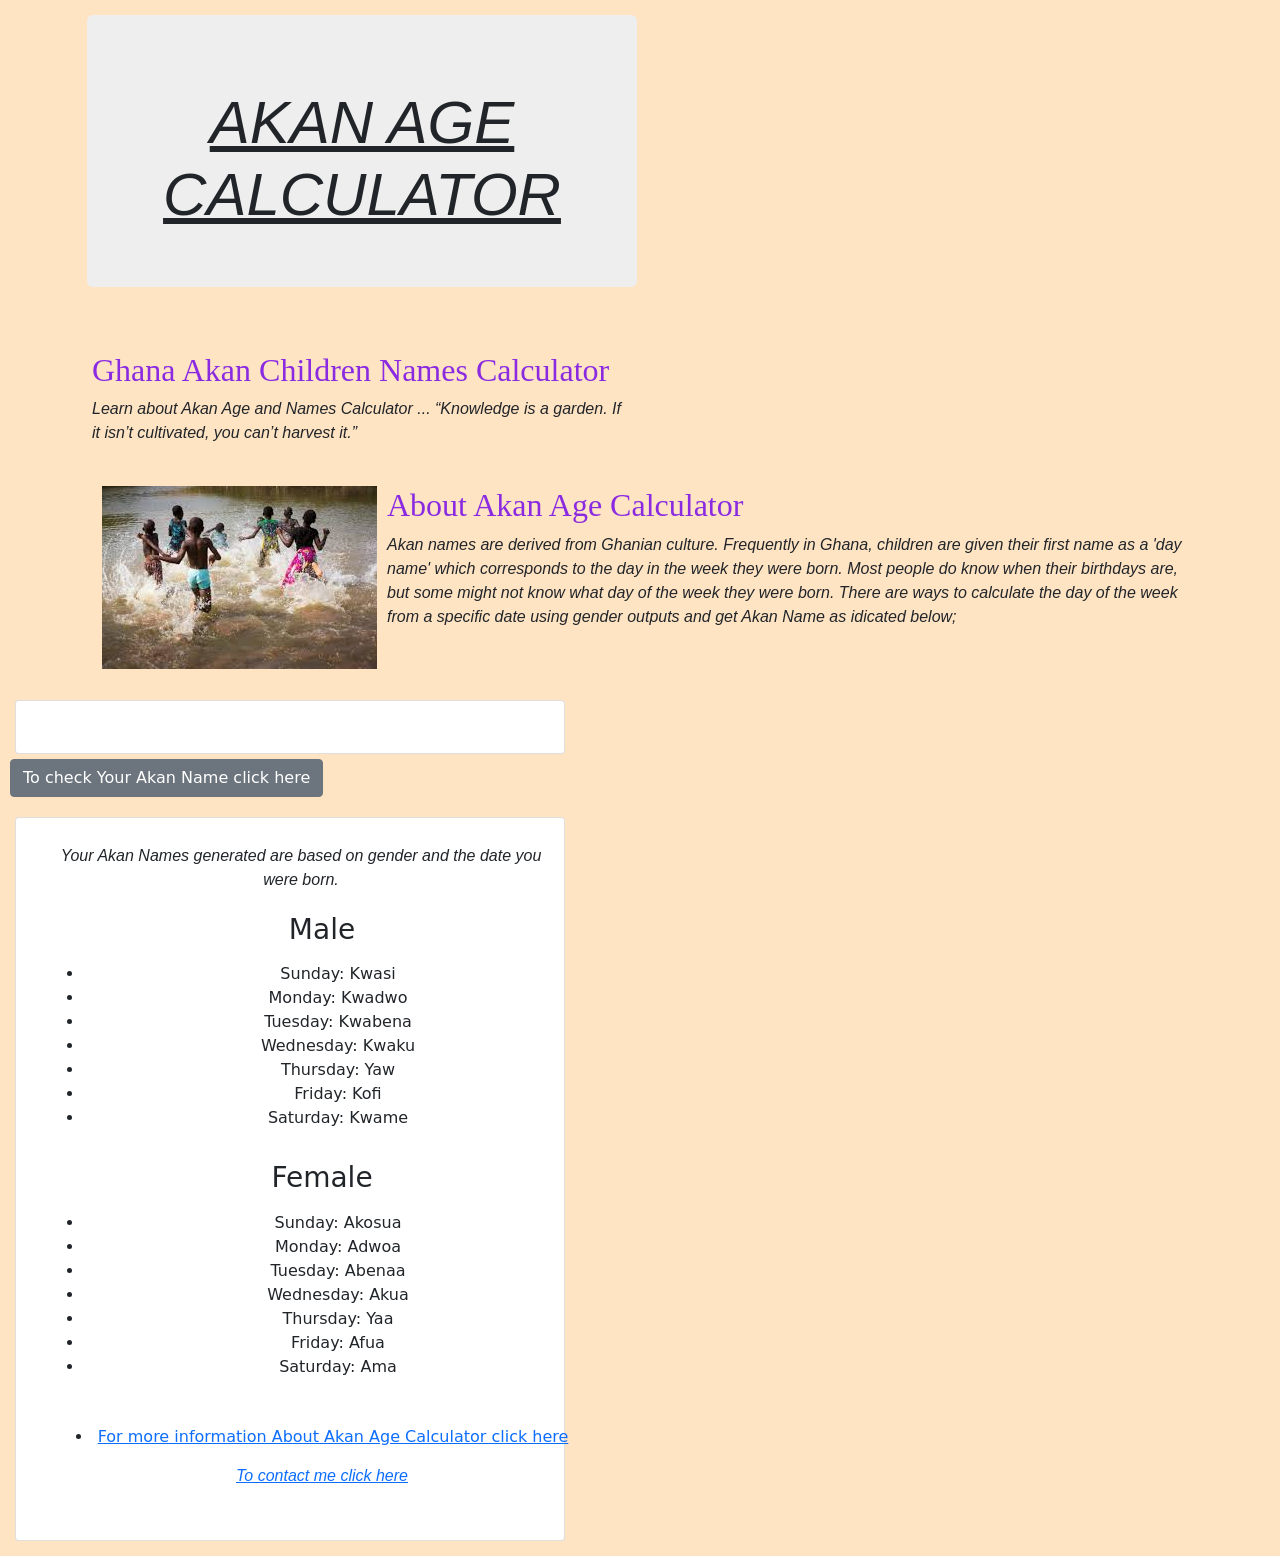
<file: index.html>
<!DOCTYPE html>
<html lang="en">
<head>
    <meta charset="UTF-8">
    <meta http-equiv="X-UA-Compatible" content="IE=edge">
    <meta name="viewport" content="width=device-width, initial-scale=1.0">

    <link rel="stylesheet" href="/bootstrap-5.1.3-dist/css/bootstrap.css"type="text/css"media="all">
    <link rel="stylesheet" href="css/main.css">
   
    <title>Akan Age Calculator</title>
</head>
<body>
  <div class="container">
    <div class="jumbotron">
      <br />
<h1>AKAN AGE CALCULATOR</h1>
</div>
    <br />
    <div>
        <h2>Ghana Akan Children Names Calculator</h2>
        <p>Learn about Akan Age and Names Calculator ... “Knowledge is a garden. If it isn’t cultivated, you can’t harvest it.”</p>
    </div>
    <div>
        <img src="images/images.png" alt="Images not found">
    </div>
   <h2>About Akan Age Calculator</h2>
   <p>
    Akan names are derived from Ghanian culture. Frequently in Ghana, children are given their first name as a 'day name' which corresponds to the day in the week they were born. Most people do know when their birthdays are, but some might not know what day of the week they were born. There are ways to calculate the day of the week from a specific date using gender outputs and get Akan Name as idicated below;
   </p>

    </div>
    <div>
       
<br>

<div class="card mt-3">
  <div class="card-body" id="myFeedback"></div>
</div>
<button type="button" class="btn btn-secondary" onclick="akanNames()">To check Your Akan Name click here</button>
</div>
    </div>
</div>
<div class="card-deck">
  <div class="card ">
    <div class="card-body text-center">
      <p class="card-text">Your Akan Names generated are based on gender and the date you were born. <br>
        <span class="fa-stack fa-lg">
            <i class="fa fa-globe fa-stack-1x" style="color:rgb(248, 249, 250)"></i>
    <div>
      <h3>Male</h3>
      <P>
        <UL>
          <LI>Sunday: Kwasi</LI>
          <li>Monday: Kwadwo</li>
          <li>Tuesday: Kwabena</li>
          <li>Wednesday: Kwaku</li>
          <li>Thursday:  Yaw</li>
          <li>Friday: Kofi</li>
          <li>Saturday: Kwame</li>
        </UL>
      </P>
    </div>
    <div>
      <h3>Female</h3>
      <P>
        <UL>
          <LI>Sunday: Akosua</LI>
          <li>Monday: Adwoa</li>
          <li>Tuesday: Abenaa</li>
          <li>Wednesday: Akua</li>
          <li>Thursday:  Yaa</li>
          <li>Friday: Afua</li>
          <li>Saturday: Ama</li>
        </UL>
      </P>
    </div>
    <div>
     
      <script src="js/JSmain.js"></script>
    </div>
    
    <div>
        <li>
            <a href="https://en.wikipedia.org/wiki/Akan_names" target="_blank"
            >For more information About Akan Age Calculator click here</a>
      
          </li>
    </div>
    <div>
        <p> <a
          href="contact.html"
          target="blank"
          >To contact me click here</a
        ></p>
      </div>
      
</body>
</html>
</file>
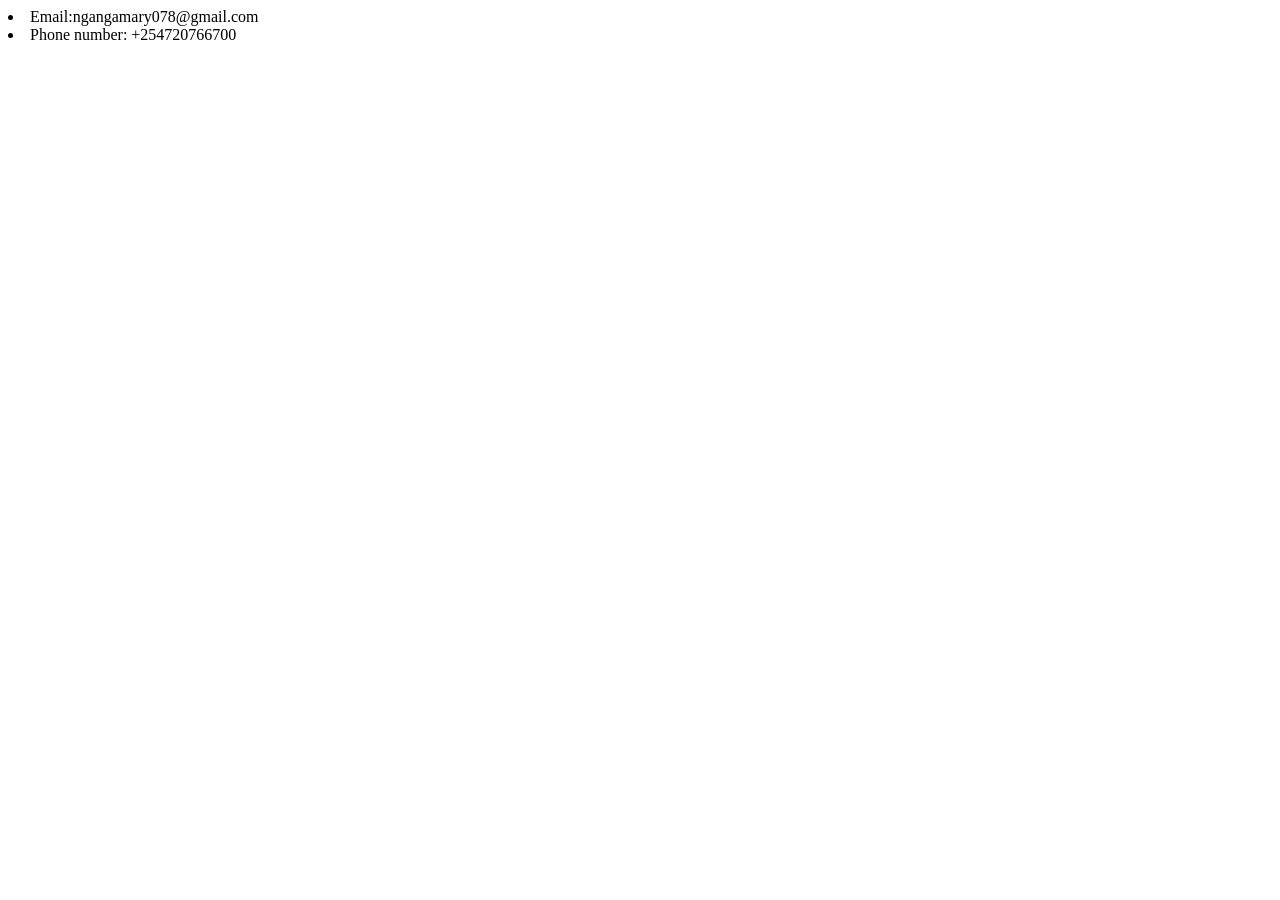
<file: contact.html>
<!DOCTYPE html>
<html lang="en">
<head>
    <meta charset="UTF-8">
    <meta http-equiv="X-UA-Compatible" content="IE=edge">
    <meta name="viewport" content="width=device-width, initial-scale=1.0">
    <title>contact</title>
</head>
<body>
    <li>Email:ngangamary078@gmail.com</li>
    <LI>Phone number: +254720766700
    </LI>
    
</body>
</html>
</file>
<file: css/main.css>
h1 {
    font-family: "Franklin Gothic Medium", "Arial Narrow", Arial, sans-serif;
    color:blue;
    text-decoration: underline;
    text-align: center;
    font-style: italic
  }
  h2 {
    font-family: "Times New Roman", Times, serif;
    color: blueviolet;
  }
  p {
    font-family: Arial, Helvetica, sans-serif;
    font-style: italic;
  }
  body {
    background-color:bisque
  }
  
  div {
    width: 550px;
    border: 15px;
    padding: 5px;
    margin: 5px;
  }
  img {
    float: left;
    margin: 10px;
  }

 
  .jumbotron {
    padding-top: 30px;
    padding-bottom: 30px;
    margin-bottom: 30px;
    color: inherit;
    background-color: rgb(238, 238, 238);
  }
  .jumbotron h1,
  .jumbotron .h1 {
    color: inherit;
  }
  .jumbotron p {
    margin-bottom: 15px;
    font-size: 21px;
    font-weight: 200;
  }
  .jumbotron > hr {
    border-top-color: #d5d5d5;
  }
  .container .jumbotron,
  .container-fluid .jumbotron {
    padding-right: 15px;
    padding-left: 15px;
    border-radius: 6px;
  }
  .jumbotron .container {
    max-width: 100%;
  }
  @media screen and (min-width: 768px) {
    .jumbotron {
      padding-top: 48px;
      padding-bottom: 48px;
    }
    .container .jumbotron,
    .container-fluid .jumbotron {
      padding-right: 60px;
      padding-left: 60px;
    }
    .jumbotron h1,
    .jumbotron .h1 {
      font-size: 60px;
    }
  }
</file>
